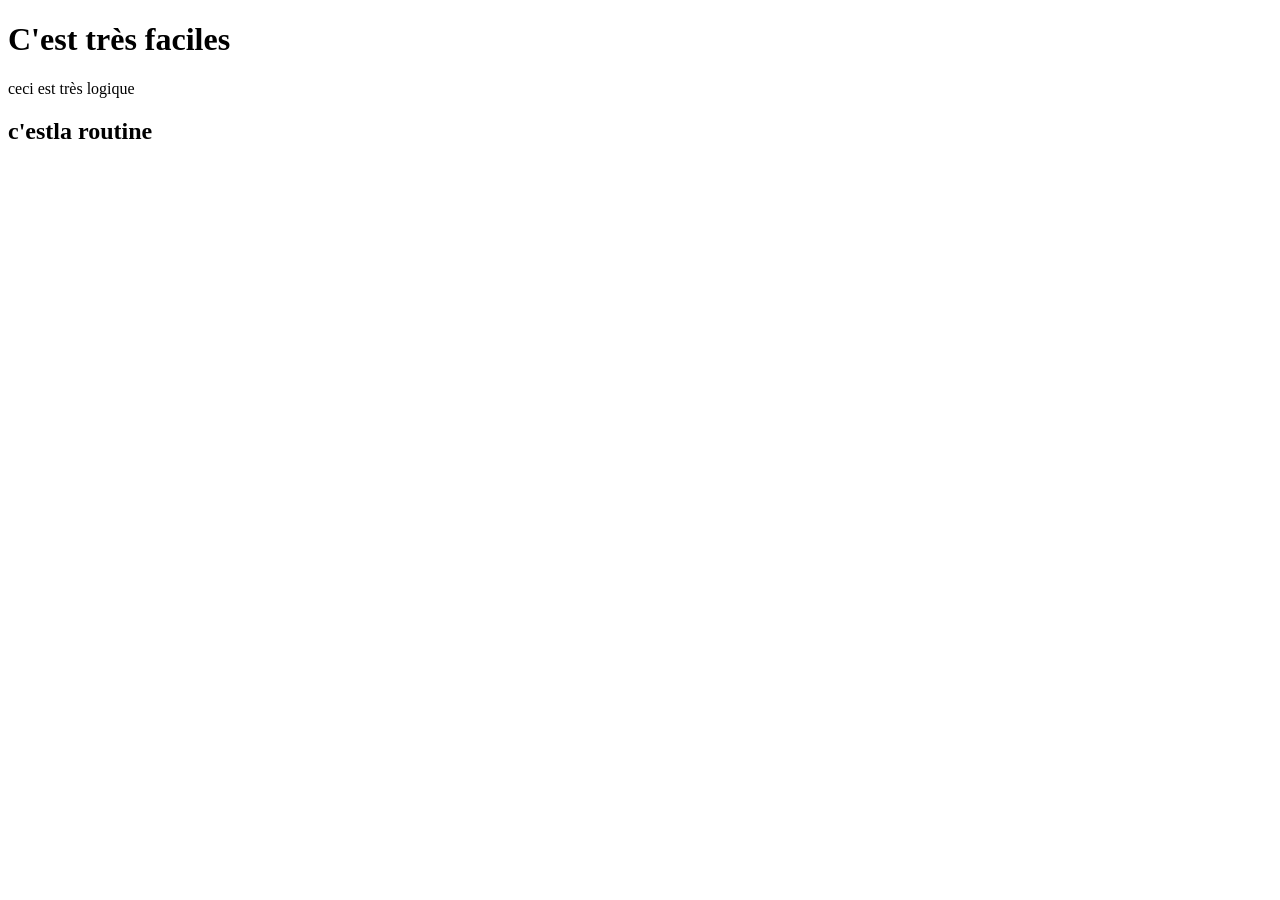
<file: index.html>
<!DOCTYPE html>
<html lang="en">
<head>
    <meta charset="UTF-8">
    <meta name="viewport" content="width=device-width, initial-scale=1.0">
    <title>Document</title>
    <script src="script.js"></script>
</head>
<body>
 

    <h1>C'est très faciles</h1>
    <p id="dia">ceci est très logique</p>

<h2>c'est<span>la routine</span></h2>





    
</body>
</html>
</file>
